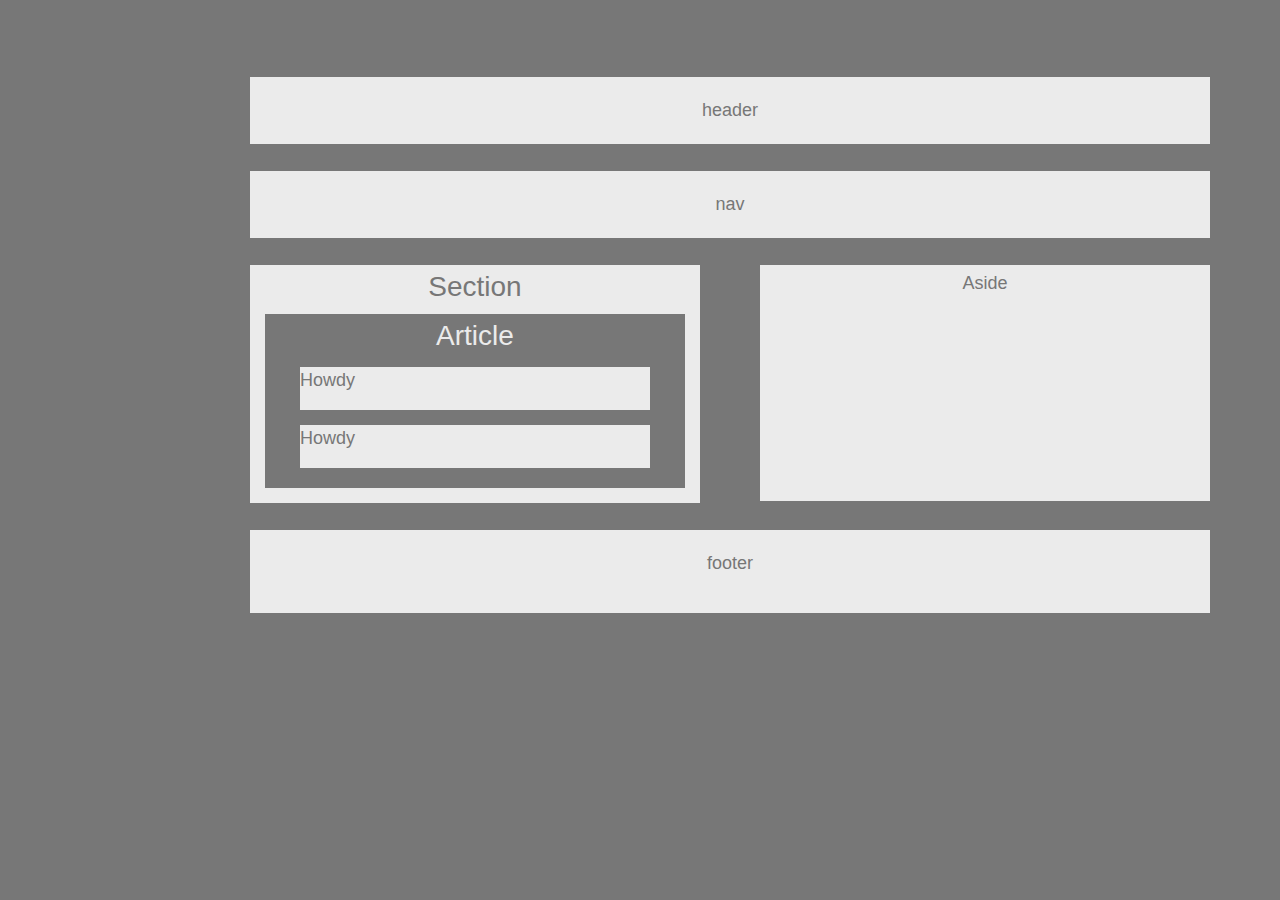
<file: index.html>
<!DOCTYPE html>
<html>
    <head>
            <link href="https://stackpath.bootstrapcdn.com/bootstrap/4.3.1/css/bootstrap.min.css" rel="stylesheet" integrity="sha384-ggOyR0iXCbMQv3Xipma34MD+dH/1fQ784/j6cY/iJTQUOhcWr7x9JvoRxT2MZw1T" crossorigin="anonymous">
            /Users/adamchambers/Desktop/Homework01/wireframeindex.html
    </head>
    <style>
        body {
            font-family: Arial, Helvetica, sans-serif;
            color: #777;
            background: #777;
            width: 960px;
            font-size: 18px;
            margin: 50px;
            margin-left: 250px;
        }
        header {
            text-align: center;
            background-color: #ebebeb;
            padding: 20px;
        }
        nav {
            text-align: center;
            background-color: #ebebeb;
            padding: 20px;
        }
        section {
            text-align: center;
            background-color: #ebebeb;
            width: 450px;
            float: left;
            padding:5px;
            padding-top: 5px;
        }
        aside {
            text-align: center;
            background-color: #ebebeb;
            float: right;
            
            width: 450px;
            height: 236px;
            padding-top: 5px;
        }
        h2, p {
            color: #777;
            background-color: #ebebeb;
        }
        article {
            background-color: #777;
            color: #ebebeb;
            margin: 10px;
            padding: 5px;
        }
        .row {
            background-color: #ebebeb;
            color: #777;
            margin: 15px;

        }
        br {
            height: 5px;
        }
        footer {
            background-color: #ebebeb;
            color: #777;
            margin-top: 265px;
            text-align: center;
            padding: 20px;
        }
    </style>
    <body>
        <header id="header1">header</header>
        <br>
        <nav id="nav1">nav</nav>
        <br>
        <div>
        <section>
            <h3>Section</h3>
            
                        <article>
                           <h3>Article</h3>
                           <div class="container">
                                <div class="row" id="row1">
                                        <p>Howdy</p>
                                 </div>
                                 <div class="row" id="row2">
                                        <p>Howdy</p>
                                 </div>
                            </div>
                         </article>
              
        </section>
        
        <aside id="aside1">
        
            <p>Aside</p>
            
        </aside>
        </div>
        <footer><p>footer</p></footer>
        
    </body>
</html>
</file>
